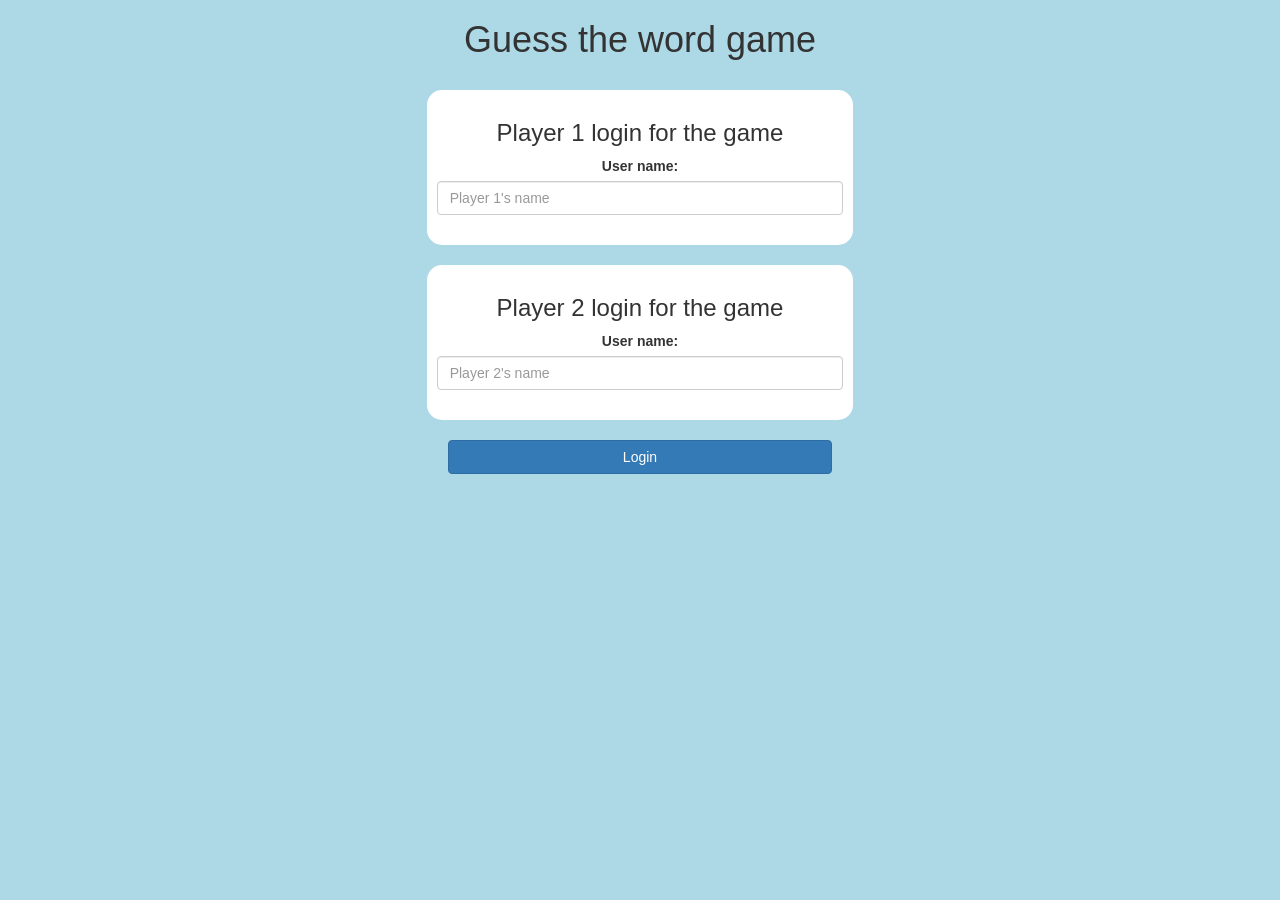
<file: index.html>
<!DOCTYPE html>
<html>
<head>
	<title>Guess The Word</title>

<meta name="viewport" content="width=device-width, initial-scale=1">
<link rel="stylesheet" href="https://maxcdn.bootstrapcdn.com/bootstrap/3.4.0/css/bootstrap.min.css">
<script src="https://ajax.googleapis.com/ajax/libs/jquery/3.4.1/jquery.min.js"></script>
<script src="https://maxcdn.bootstrapcdn.com/bootstrap/3.4.0/js/bootstrap.min.js"></script>

<link rel="stylesheet" type="text/css" href="game.css">

<script src="game_login.js"></script>
</head>

<body>
<center> 
	<h1> Guess the word game </h1>
	<br>
	<div class="col-lg-4 col-sm-8 col-xs-11 login_div1"> 
		<h3> Player 1 login for the game </h3>
		<label> User name: </label>
		<input placeholder="Player 1's name" id="input1" class="form-control" type="text"> 
		<br>
	</div>
	<br> 

	<div class="col-lg-4 col-sm-8 col-xs-11 login_div2"> 
		<h3> Player 2 login for the game </h3>
		<label> User name: </label>
		<input placeholder="Player 2's name" id="input2" class="form-control" type="text"> 
		<br> 
	</div>
	<br> 

	<button class="btn btn-primary" style="width:30%" onclick="addUser()"> Login </button>
</center>
</body>
</html>
</file>
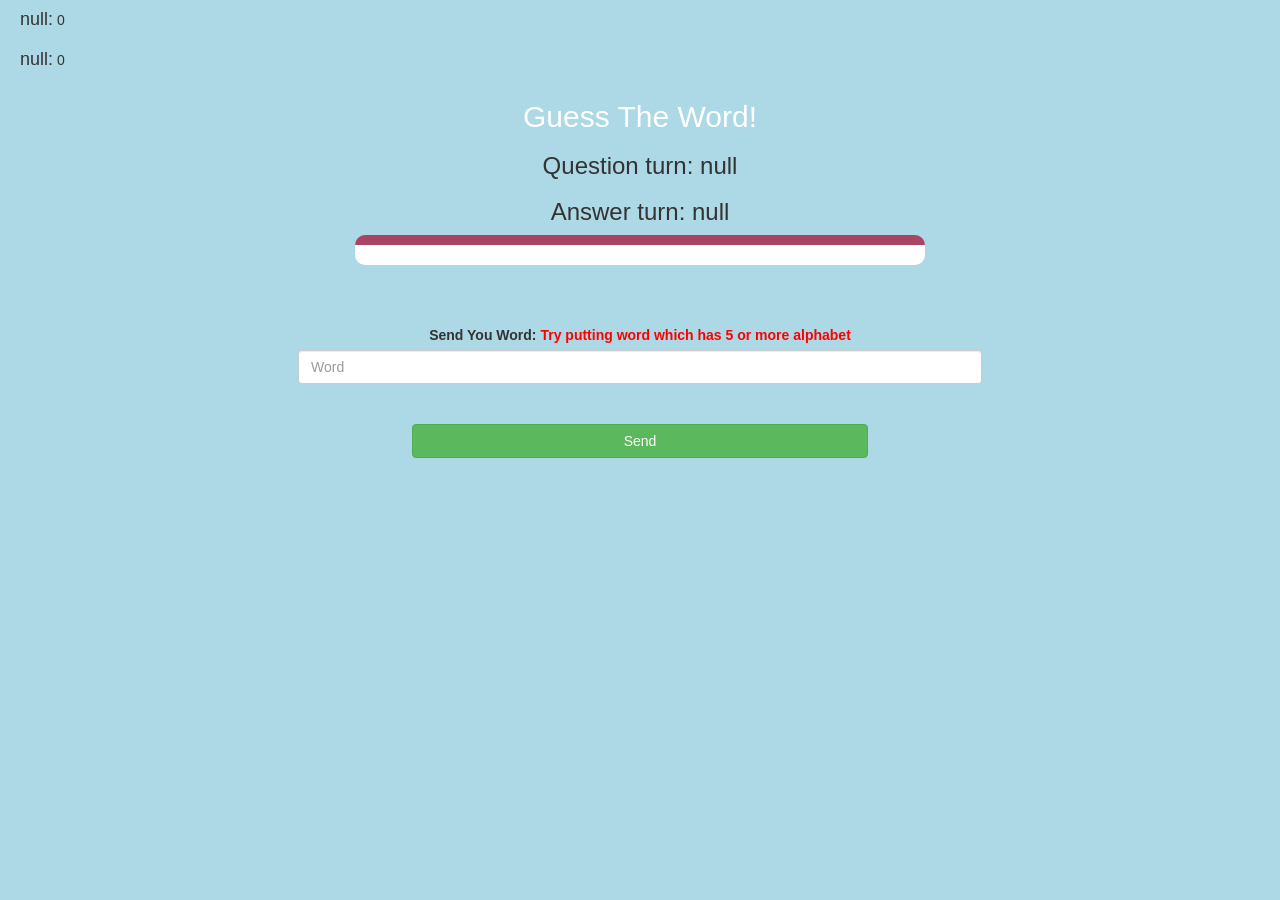
<file: game_page.html>
<!DOCTYPE html>
<html>
<head>
	<title>Guess The Word</title>

<meta name="viewport" content="width=device-width, initial-scale=1">
<link rel="stylesheet" href="https://maxcdn.bootstrapcdn.com/bootstrap/3.4.0/css/bootstrap.min.css">
<script src="https://ajax.googleapis.com/ajax/libs/jquery/3.4.1/jquery.min.js"></script>
<script src="https://maxcdn.bootstrapcdn.com/bootstrap/3.4.0/js/bootstrap.min.js"></script>

<link rel="stylesheet" type="text/css" href="game.css">
</head>
<body>

	<h4 id="player_1name"> </h4>
	<span id="player_1score"> </span>
	<br>
	<h4 id="player_2name"> </h4>
	<span id="player_2score"> </span>

<div class="container">
	<center>
		<h2 style="color: white;">Guess The Word!</h2>
		<h3 id="player_q"> </h3>
		<h3 id="player_ans"> </h3>
		<div id="output" class="col-lg-6"> </div>
		<br>
		<br>
		<br>
		<label>Send You Word: <b style="color: red">Try putting word which has 5 or more alphabet</b></label>
		<input type="text" id="word" class="form-control" placeholder="Word"> 
		<br> <br>
		<button onclick="send()" class="btn btn-success" style="width:40%"> Send </button>
		<br>

	</center>
</div>

<script src="game_page.js"></script>
</body>
</html>
</file>
<file: game.css>
body
{
	background: lightblue;
}

	.login_div1 , .login_div2
	{
		background: white;
		padding: 10px;
		float: none;
		border-radius: 15px;
	}


#player_1name , #player_2name
{
	display: inline-block;
	margin-left: 20px;
}
#word
{
	width: 60%;
}
#word_display
{
	letter-spacing: 5px;
}
#output
{
background: white;
border-radius: 10px;
border-top: 10px solid #AA4465;
padding: 10px;
float: none;
text-align: left;
}
</file>
